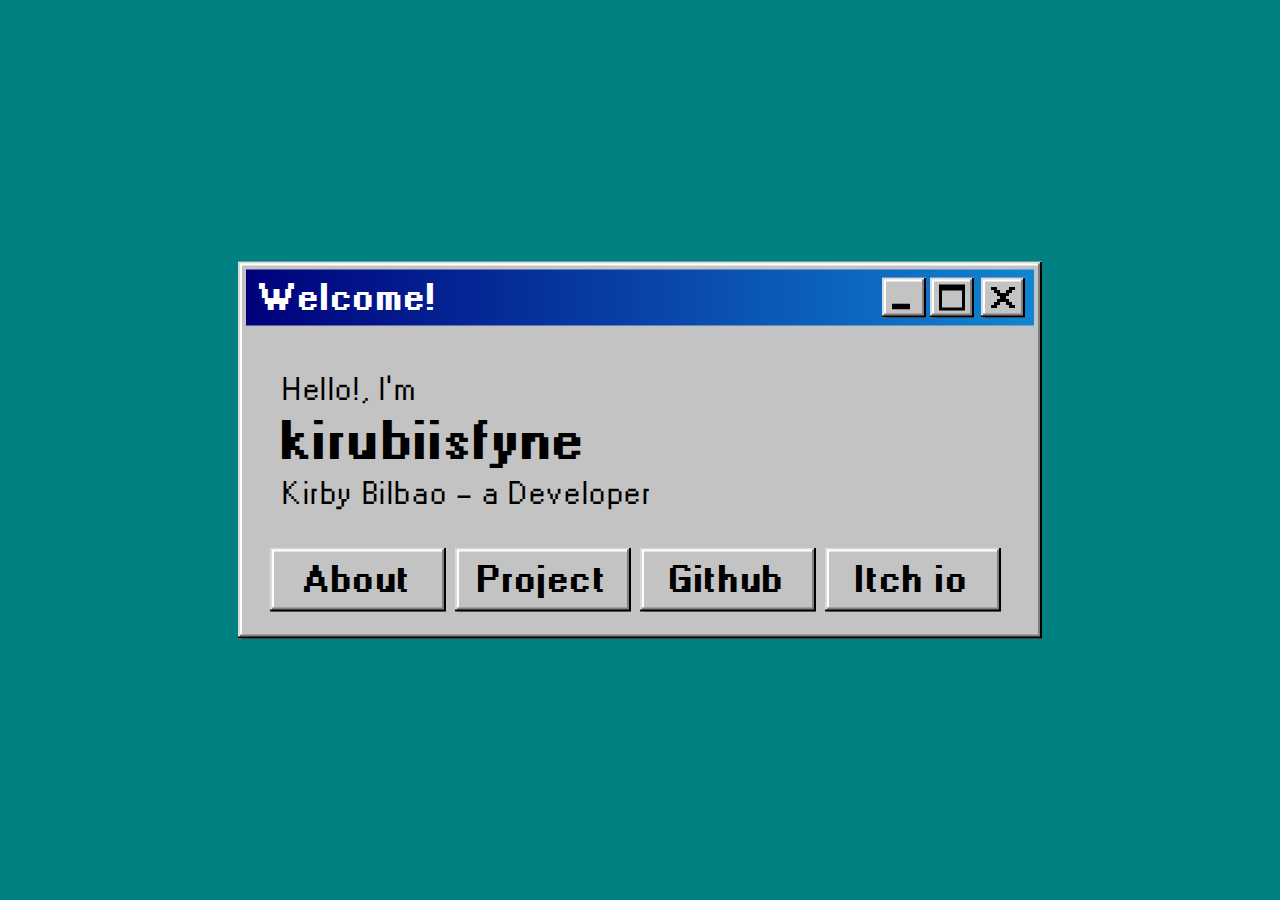
<file: index.html>
<!DOCTYPE html>
<html lang="en">
<head>
    <meta charset="UTF-8">
    <meta name="viewport" content="width=device-width, initial-scale=1.0">
    <title>kirubiisfyne</title>
    <link rel="stylesheet" href="style.css">
</head>
<body>
    <div class="dialog_box">
        <div class="ribbon">
            <p class="text_title">Welcome!</p>
            <div class="navigation_btns">
                <div class="minimize_maximize">
                    <div class="navigation_btn">
                      <svg xmlns="http://www.w3.org/2000/svg" width="18" height="6" viewBox="0 0 18 6" fill="none" style="transform: translate(10px, 18px);">
                        <path d="M18 3H0" stroke="black" stroke-width="6"/>
                      </svg>
                    </div>
                    <div class="navigation_btn">
                      <svg xmlns="http://www.w3.org/2000/svg" width="26" height="27" viewBox="0 0 26 27" fill="none" style="transform: translate(9px, 6.5px);">
                        <path d="M0 5H26M0 2H26M24.5 6.5V26.5M0 25H23M1.5 26.5V6.5" stroke="black" stroke-width="3"/>
                      </svg>
                    </div>
                </div>
                <div class="navigation_btn">
                  <svg xmlns="http://www.w3.org/2000/svg" width="24" height="22" viewBox="0 0 24 22" fill="none" style="transform: translate(10px, 9px);">
                    <path d="M0 20H6M3 17H9M6 14H18M15 17H21M18 20H24M0 2H6M3 5H9M6 8H18M15 5H21M18 2H24M9 11H15" stroke="black" stroke-width="3"/>
                  </svg>
                </div>
            </div>
        </div>
        <div class="content">
            <div id="pcontainer">
                <span id="p1">Hello!, I'm</span>
                <span id="p2">kirubiisfyne</span>
                <span id="p3">Kirby Bilbao - a Developer</span>
            </div>
            <div class="btns">
                <div class="btn" onclick="window.location.href='about.html'"><p class="btn_text">About</p></div>
                <div class="btn"><p class="btn_text">Project</p></div>
                <div class="btn"><p class="btn_text">Github</p></div>
                <div class="btn"><p class="btn_text">Itch io</p></div>
            </div>
        </div>
    </div>
</body>
</html>
</file>
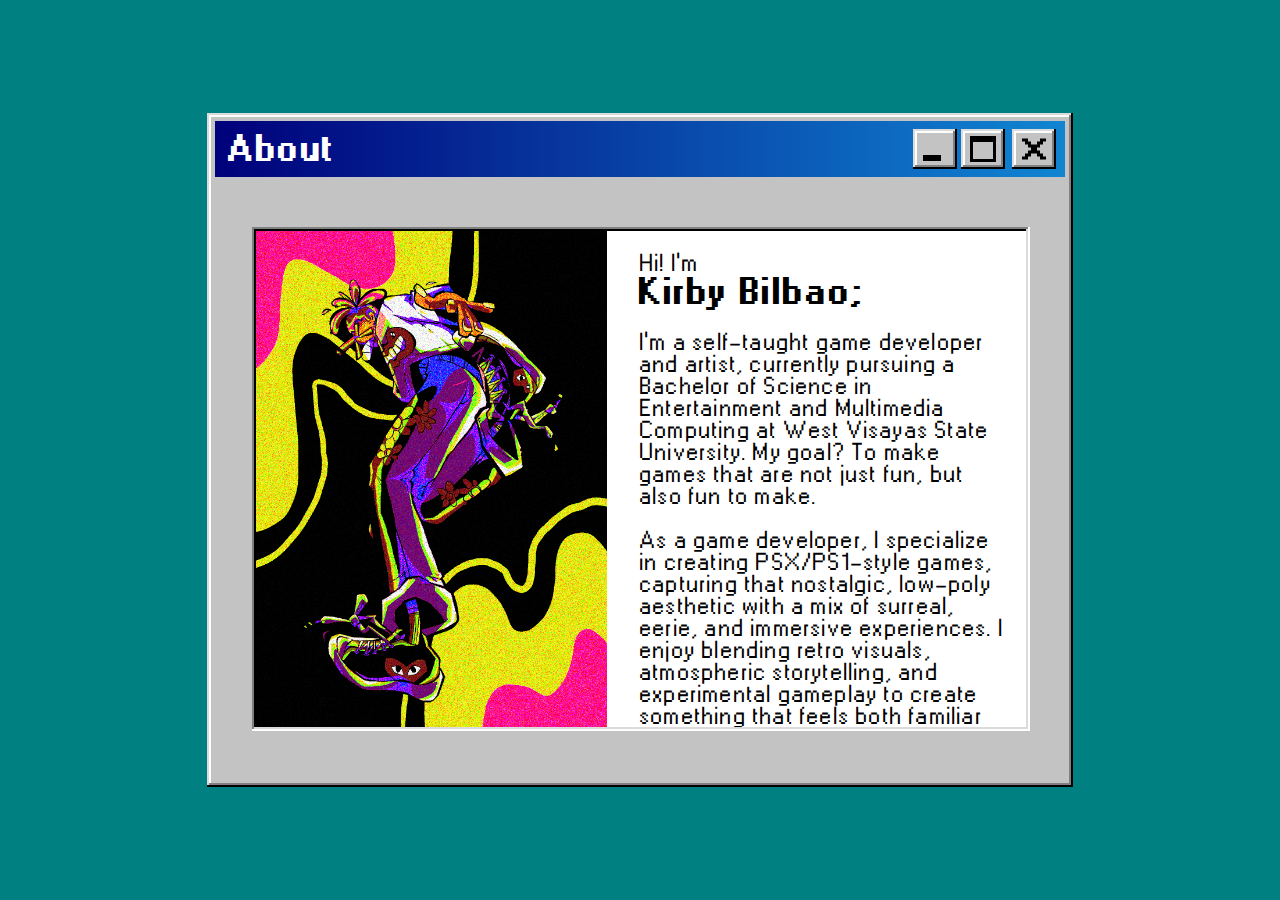
<file: about.html>
<!DOCTYPE html>
<html lang="en">
<head>
    <meta charset="UTF-8">
    <meta name="viewport" content="width=device-width, initial-scale=1.0">
    <title>kirubiisfyne; About</title>
    <link rel="stylesheet" href="style.css">
</head>
<body>
    <div class="dialog_box" style="width: 850px; height: 658px;">
        <div class="ribbon">
            <p class="text_title">About</p>
            <div class="navigation_btns">
                <div class="minimize_maximize">
                    <div class="navigation_btn">
                      <svg xmlns="http://www.w3.org/2000/svg" width="18" height="6" viewBox="0 0 18 6" fill="none" style="transform: translate(10px, 18px);">
                        <path d="M18 3H0" stroke="black" stroke-width="6"/>
                      </svg>
                    </div>
                    <div class="navigation_btn">
                      <svg xmlns="http://www.w3.org/2000/svg" width="26" height="27" viewBox="0 0 26 27" fill="none" style="transform: translate(9px, 6.5px);">
                        <path d="M0 5H26M0 2H26M24.5 6.5V26.5M0 25H23M1.5 26.5V6.5" stroke="black" stroke-width="3"/>
                      </svg>
                    </div>
                </div>
                <div class="navigation_btn" onclick="window.location.href='index.html'">
                  <svg xmlns="http://www.w3.org/2000/svg" width="24" height="22" viewBox="0 0 24 22" fill="none" style="transform: translate(10px, 9px);">
                    <path d="M0 20H6M3 17H9M6 14H18M15 17H21M18 20H24M0 2H6M3 5H9M6 8H18M15 5H21M18 2H24M9 11H15" stroke="black" stroke-width="3"/>
                  </svg>
                </div>
            </div>
        </div>
        <div class="container">
            <div id="inside">
                <div style="width: 351px; height: 496px; flex-shrink: 0; background: url(img/shos.png) lightgray 50% / cover no-repeat;"></div>
                <p id="about_text"> <br>
                    Hi! I’m <br>
                    <span id="about_name">Kirby Bilbao;</span> <br>
                     <br>
                    I’m a self-taught game developer and artist, currently pursuing a Bachelor of Science in Entertainment and Multimedia Computing at West Visayas State University. My goal? To make games that are not just fun, but also fun to make. <br>
                    <br>
                    As a game developer, I specialize in creating PSX/PS1-style games, capturing that nostalgic, low-poly aesthetic with a mix of surreal, eerie, and immersive experiences. I enjoy blending retro visuals, atmospheric storytelling, and experimental gameplay to create something that feels both familiar and unsettling—like a half-remembered dream. <br>
                    <br>
                    Beyond game development, I have experience in 3D modeling, animation, pixel art, and UI/UX design. I’m also proficient in Unity, Godot, Unreal Engine, and Blender, and I love diving into C#, Java, and Python to bring my ideas to life. <br>
                    <br>
                    I’m always looking for new challenges, collaborations, and opportunities to create something unique. If you’re into weird, nostalgic, or just plain fun games, let’s connect! <br>
                     <br>
                  </p>
            </div>
        </div>
    </div>
</body>
</html>
</file>
<file: style.css>
@font-face {
    font-family: "win98-bold";
    src: url("fonts/win98-bold.ttf") format("truetype");
}
@font-face {
    font-family: "win98";
    src: url("fonts/win98-regular.woff2") format("woff2");
}

body {
    background-color: #008080;
}

.dialog_box {
    position: absolute;
    top: 50%;
    left: 50%;
    transform: translate(-50%, -50%);

    display: flex;
    width: 788px;
    height: 361px;
    min-width: 332px;
    min-height: 128px;
    padding: 8px;
    flex-direction: column;
    align-items: flex-start;
    gap: 10px;
    flex-shrink: 0;

    background: #C3C3C3;
    box-shadow: -2px -2px 0px 0px #000 inset, 
        2px 2px 0px 0px #DBDBDB inset, 
        -4px -4px 0px 0px #808080 inset, 
        4px 4px 0px 0px #FFF inset;
}

.ribbon {
    display: flex;
    height: 48px;
    padding: 4px 5px;
    justify-content: space-between;
    align-items: flex-start;
    flex-shrink: 0;
    align-self: stretch;

    background: linear-gradient(90deg, #00007B 0%, #1085D2 100%);
}

.text_title {
    color: #ffffff;
    font-family: "win98-bold";
    align-self: center;
    font-size: 32px;
    font-style: normal;
    font-weight: 400;
    line-height: normal;
    letter-spacing: 1.6px;
    padding-left: 8px;
}

.navigation_btns {
    width: 147px;
    height: 40px;
    display: flex;
    gap: 4px;
    align-self: center;
}

.minimize_maximize {
    display: flex;
    width: 95px;
    height: 40px;
    align-items: center;
    gap: 4px;
    flex-shrink: 0;
}

.navigation_btn {
    width: 44px;
    height: 40px;
    flex-shrink: 0;

    background-color: #C3C3C3;
    box-shadow: -2px -2px 0px 0px #000 inset, 
    2px 2px 0px 0px #DBDBDB inset, 
    -4px -4px 0px 0px #808080 inset, 
    4px 4px 0px 0px #FFF inset;
}

.navigation_btn:active {
    box-shadow: -2px -2px 0px 0px #FFF inset, 
    2px 2px 0px 0px #808080 inset, 
    -4px -4px 0px 0px #DBDBDB inset, 
    4px 4px 0px 0px #000 inset;
}

.content {
    width: 788px;
    height: 361px;
    
    display: flex;
    flex-shrink: 0;
    flex-direction: column;

    margin-top: 39px;
    margin-left: 24px;
}

#pcontainer {
    position: relative;
    width: fit-content;
    height: fit-content;
    display: flex;
    flex-direction: column;

    margin-bottom: 37px;
    margin-left: 12px;
}

#p1 {
    display: flex;
    width: 310px;
    height: 32px;
    flex-direction: column;
    flex-shrink: 0;

    color: #000;
    font-family: "win98";
    font-size: 32px;
    letter-spacing: 1.6px;

    margin-bottom: 8px;
}
#p2 {
    display: flex;
    width: 411px;
    height: 48px;
    flex-direction: column;
    flex-shrink: 0;

    color: #000;
    font-family: "win98-bold";
    font-size: 48px;
    letter-spacing: 2.4px;
    margin-bottom: 16px;
}
#p3 {
    display: flex;
    width: 370px;
    height: 32px;
    flex-direction: column;
    flex-shrink: 0;

    color: #000;
    font-family: "win98";
    font-size: 32px;
    letter-spacing: 1.6px;
}

.btns {
    display: flex;
    gap: 9px;
    width: 739px;
    height: 64px;
    flex-shrink: 0;
}

.btn {
    display: flex;
    width: fit-content;
    height: auto;
    min-width: 152px;
    padding: 14px 12px;
    justify-content: center;
    align-items: center;
    gap: 10px;
    flex-shrink: 0;

    background: #C3C3C3;
    box-shadow: -2px -2px 0px 0px #000 inset, 
    2px 2px 0px 0px #DBDBDB inset, 
    -4px -4px 0px 0px #808080 inset, 
    4px 4px 0px 0px #FFF inset;
}

.btn:hover {
    outline: 2px solid #000;
    outline-offset: -10px;
    outline-style: dotted;
}

.btn:active {
    box-shadow: -2px -2px 0px 0px #FFF inset, 
    2px 2px 0px 0px #808080 inset, 
    -4px -4px 0px 0px #DBDBDB inset, 
    4px 4px 0px 0px #000 inset;
}

.btn_text {
    color: #000;
    text-align: center;
    font-family: "win98-bold";
    font-size: 32px;
    letter-spacing: 1.6px;
}

.container {
    display: flex;
    width: 820px;
    height: 520px;
    padding: 32px 16px;
    flex-direction: column;
    justify-content: center;
    align-items: center;
    gap: 10px;
    flex-shrink: 0;

    background: #C3C3C3;
}

#inside {
    width: 770px;
    height: 504px;
    display: flex;
    flex-shrink: 0;
    align-items: center;

    padding-inline: 4px;

    background: #FFF;
    box-shadow: -2px -2px 0px 0px #FFF inset, 
    2px 2px 0px 0px #808080 inset, 
    -4px -4px 0px 0px #DBDBDB inset, 
    4px 4px 0px 0px #000 inset;
    
}

#about_text {
    width: 770px;
    height: 496px;

    overflow: scroll;
    overflow-x: hidden;
    padding-right: 16px;
    padding-left: 32px;

    color: #000;
    font-family: "win98";
    font-size: 24px;
    font-style: normal;
    font-weight: 400;
    line-height: normal;
    letter-spacing: 1.2px;
    
}

::-webkit-scrollbar {
    width: 32px;
}

::-webkit-scrollbar-track {
    background: url(img/scrolbar_bg.png);
    background-repeat: repeat-y;
}

::-webkit-scrollbar-thumb {
    background: #C3C3C3;
    box-shadow: -2px -2px 0px 0px #000 inset, 
    2px 2px 0px 0px #DBDBDB inset, 
    -4px -4px 0px 0px #808080 inset, 
    4px 4px 0px 0px #FFF inset; 
}

::-webkit-scrollbar-button:start {
    display: flex;
    width: 32px;
    height: 32px;

    background: #C3C3C3;
    background-image: url(img/scrollbar_arrow_up.png);
    background-repeat: no-repeat;
    background-position: center;
    box-shadow: -2px -2px 0px 0px #000 inset, 
    2px 2px 0px 0px #DBDBDB inset, 
    -4px -4px 0px 0px #808080 inset, 
    4px 4px 0px 0px #FFF inset; 
}

::-webkit-scrollbar-button:start:active{
    box-shadow: -2px -2px 0px 0px #FFF inset, 
    2px 2px 0px 0px #808080 inset, 
    -4px -4px 0px 0px #DBDBDB inset, 
    4px 4px 0px 0px #000 inset;;
}

::-webkit-scrollbar-button:end{
    display: flex;
    width: 32px;
    height: 32px;

    background: #C3C3C3;
    background-image: url(img/scrollbar_arrow_down.png);
    background-repeat: no-repeat;
    background-position: center;
    box-shadow: -2px -2px 0px 0px #000 inset, 
    2px 2px 0px 0px #DBDBDB inset, 
    -4px -4px 0px 0px #808080 inset, 
    4px 4px 0px 0px #FFF inset; 
}

::-webkit-scrollbar-button:end:active{
    box-shadow: -2px -2px 0px 0px #FFF inset, 
    2px 2px 0px 0px #808080 inset, 
    -4px -4px 0px 0px #DBDBDB inset, 
    4px 4px 0px 0px #000 inset;;
}

#about_name {

    color: #000;
    font-family: "win98-bold";
    font-size: 32px;
    font-style: normal;
    font-weight: 400;
    line-height: normal;
    letter-spacing: 1.6px;
}
</file>
